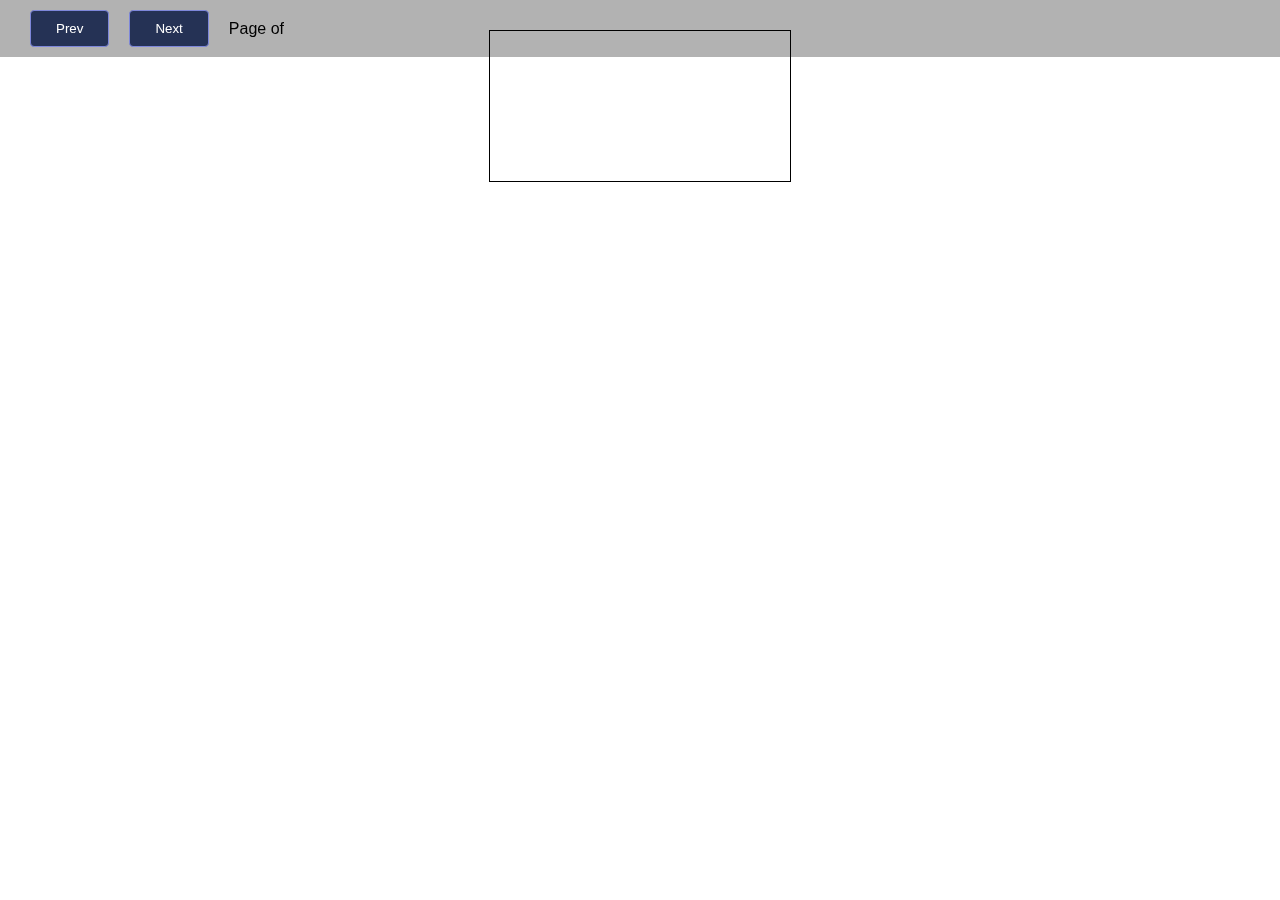
<file: index.html>
<!DOCTYPE html>
<html lang="en">
<head>
     <meta charset="UTF-8">
     <meta http-equiv="X-UA-Compatible" content="IE=edge">
     <meta name="viewport" content="width=device-width, initial-scale=1.0">
     <link rel="stylesheet" href="css/style.css">
     <title>Al Quran</title>
</head>
<body>
     <div class="topbar">
          <button class="btn" id="prev">Prev</button>
          <button class="btn" id="next">Next</button>
          <span class="page-info">
               Page <span id="page_num"></span> of <span id="page_count"></span>
          </span>
     </div> 
     <div class="container">

          <div class="pdf-render">
               <canvas id="the-canvas" style="border: 1px solid black;"></canvas>
          </div>
     </div>

     <script src="https://mozilla.github.io/pdf.js/build/pdf.js"></script>
     <script src="js/main.js"></script>
     <script src="js/app.js"></script>
</body>
</html>
</file>
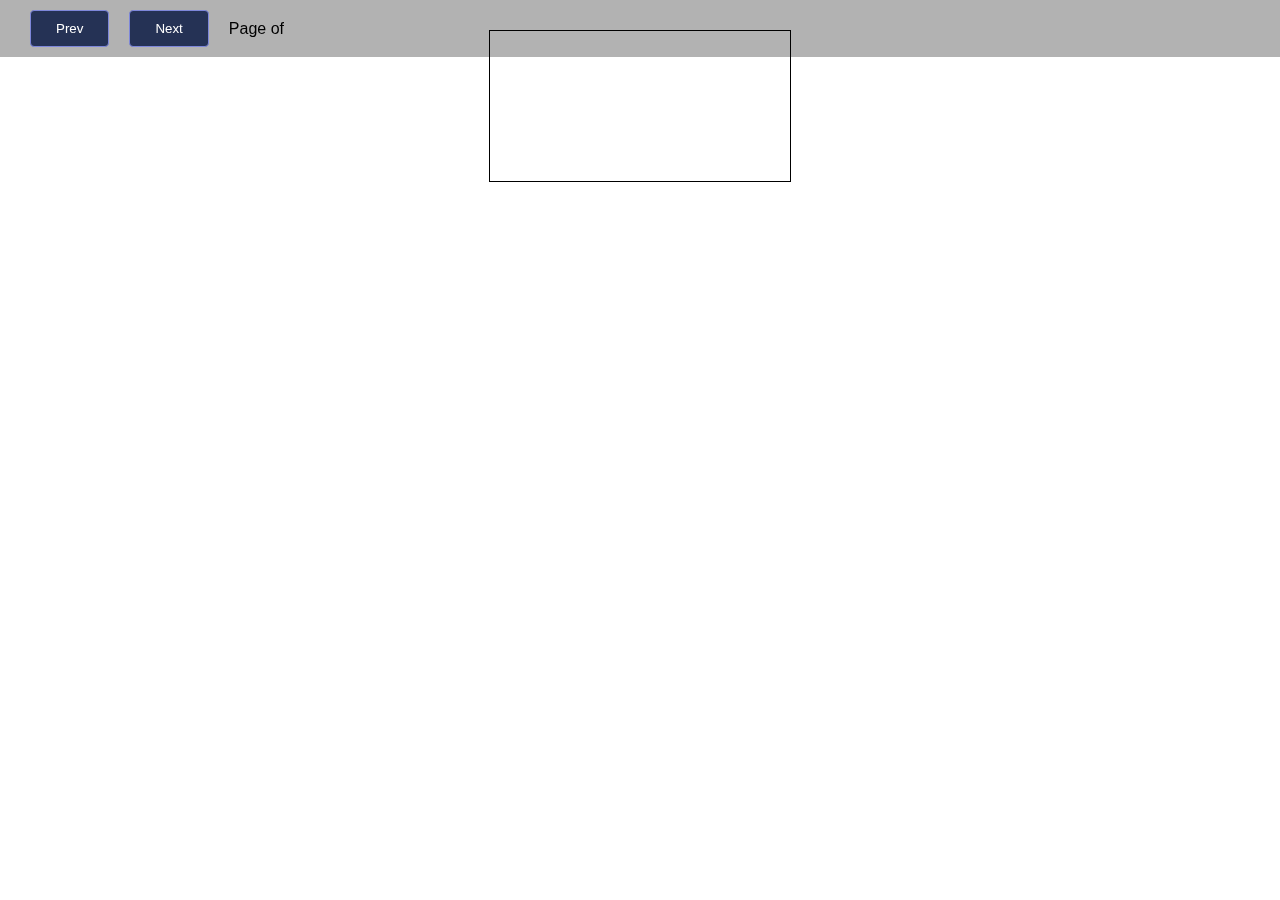
<file: quran.html>
<!DOCTYPE html>
<html lang="en">
<head>
     <meta charset="UTF-8">
     <meta http-equiv="X-UA-Compatible" content="IE=edge">
     <meta name="viewport" content="width=device-width, initial-scale=1.0">
     <link rel="stylesheet" href="css/style.css">
     <title>Al Quran</title>
</head>
<body>
     <div class="topbar">
          <button class="btn" id="prev">Prev</button>
          <button class="btn" id="next">Next</button>
          <span class="page-info">
               Page <span id="page_num"></span> of <span id="page_count"></span>
          </span>
     </div> 
     <div class="container">

          <div class="pdf-render">
               <canvas id="the-canvas" style="border: 1px solid black;"></canvas>
          </div>
     </div>

     <script src="https://mozilla.github.io/pdf.js/build/pdf.js"></script>
     <script src="js/main.js"></script>
     <script src="js/app.js"></script>
</body>
</html>
</file>
<file: css/style.css>
* {
     margin: 0;
     padding: 0;
     box-sizing: border-box;
     font-family: Arial, Helvetica, sans-serif;
}

.topbar {
     padding-left: 30px;
     height: 57px;
     width: 100%;
     background-color: rgba(0, 0, 0, 0.3);
     display: flex;
     justify-content: start;
     align-items: center;
     gap: 20px;
     position: fixed;
     top: 0;
     transition: top .5s;
}

.btn {
     padding: 10px 25px;
     border-radius: 4px;
     background-color: rgb(37, 50, 85);
     color: white;
     border: 1px solid rgb(126, 135, 218);
     cursor: pointer;
}

.pdf-render {
     margin-top: 50px;
     width: 100%;
     height: 100vh;
}

@media(min-width: 500px) {
     .pdf-render {
          width: 800px;
          height: 100%;
          margin: auto;
          display: flex;
          justify-content: center;
          align-items: center;
     }
     .pdf-render:hover .topbar{
          top: 0;
          left: 0;
     }
     body{
          padding-top: 30px;
     }
}
</file>
